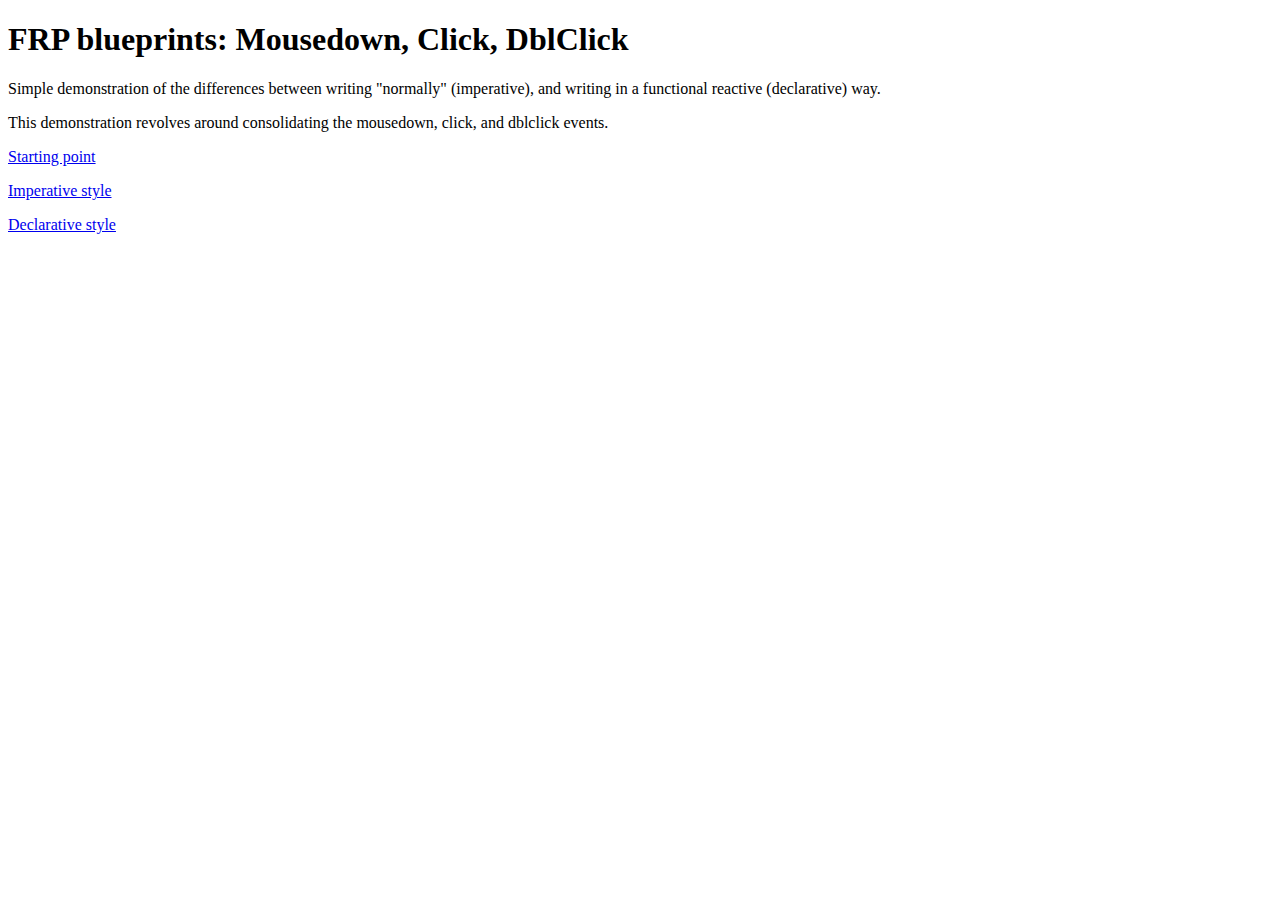
<file: index.html>
<!DOCTYPE html>
<html>
<head>
	<title>FRP blueprints: Mousedown, Click, DblClick</title>
</head>
<body>
	<h1>FRP blueprints: Mousedown, Click, DblClick</h1>
	<p>Simple demonstration of the differences between writing "normally" (imperative), and writing in a functional reactive (declarative) way.</p>
	<p>This demonstration revolves around consolidating the mousedown, click, and dblclick events.</p>
	<p><a href="initial.html">Starting point</a></p>
	<p><a href="imperative.html">Imperative style</a></p>
	<p><a href="declarative.html">Declarative style</a></p>
</body>
</html>
</file>
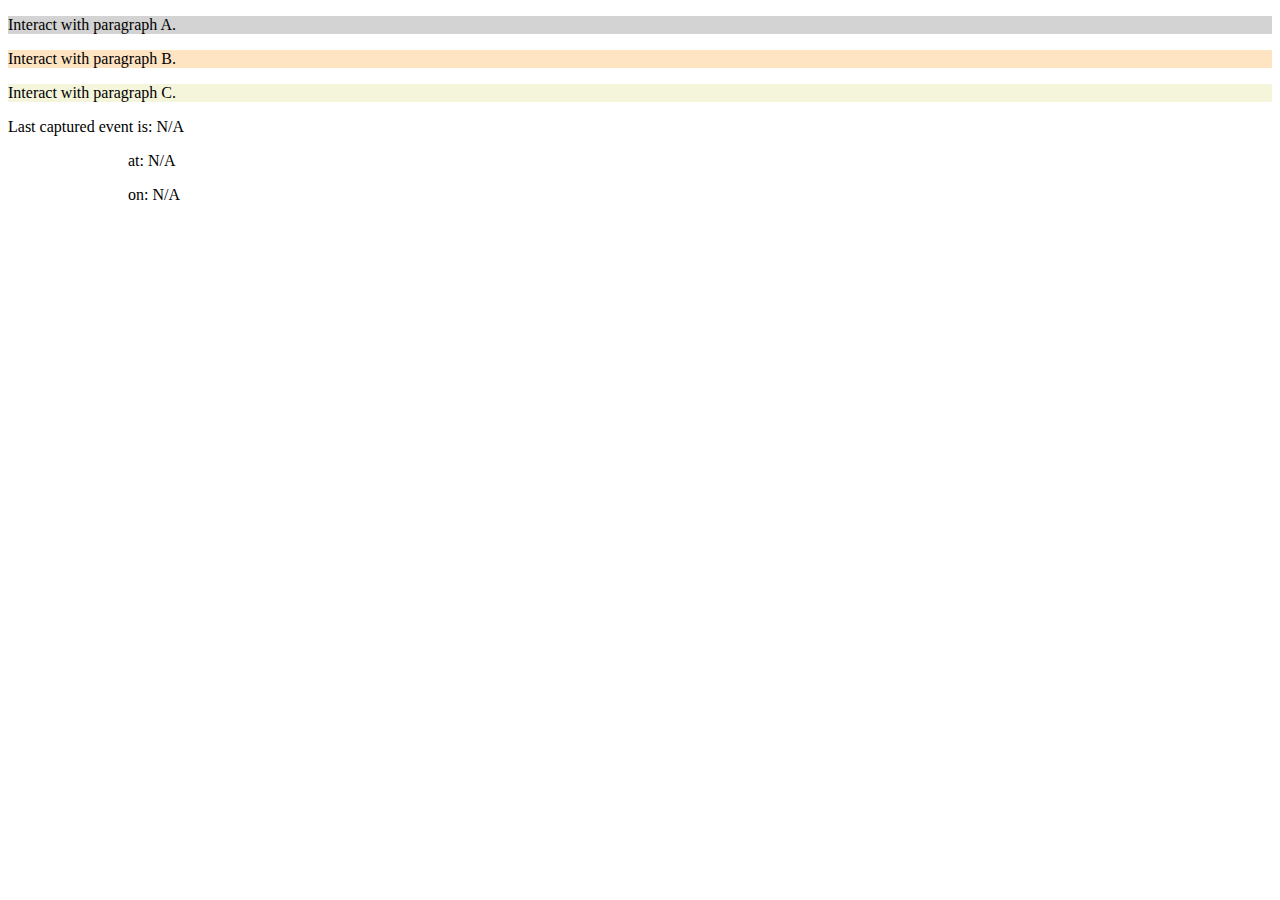
<file: declarative.html>
<!DOCTYPE html>
<html>
<head>
	<title>FRP blueprints: Mousedown, Click, DblClick</title>
	<link rel="stylesheet" type="text/css" href="site.css">
</head>
<body>
	<div>
		<p id="paragraph-a">Interact with paragraph A.</p>
		<p id="paragraph-b">Interact with paragraph B.</p>
		<p id="paragraph-c">Interact with paragraph C.</p>
	</div>
	<div>
		<p>Last captured event is: <span id="event-type"></span></p>
		<p><span class="tab"></span>at: <span id="event-position"></span></p>
		<p><span class="tab"></span>on: <span id="event-paragraph"></span></p>
	</div>
	<script type="text/javascript" src="utils.js"></script>
	<script>
		updateWithPayload({
			type: 'N/A',
			position: null,
			paragraph: 'N/A'
		});
	</script>
</body>
</html>
</file>
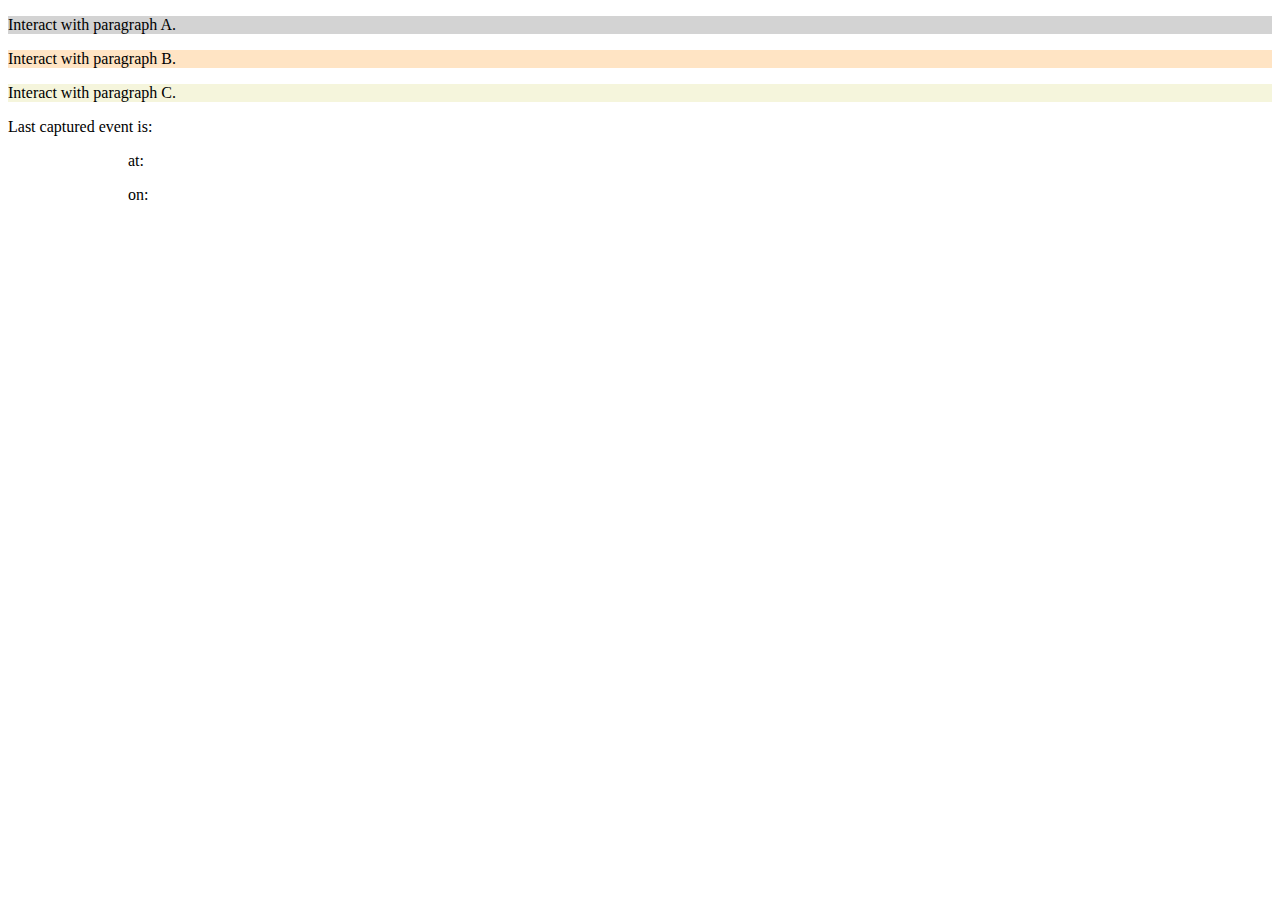
<file: imperative.html>
<!DOCTYPE html>
<html>
<head>
	<title>FRP blueprints: Mousedown, Click, DblClick</title>
	<link rel="stylesheet" type="text/css" href="site.css">
</head>
<body>
	<div>
		<p class="paragraph" id="paragraph-a">Interact with paragraph A.</p>
		<p class="paragraph" id="paragraph-b">Interact with paragraph B.</p>
		<p class="paragraph" id="paragraph-c">Interact with paragraph C.</p>
	</div>
	<div>
		<p>Last captured event is: <span id="event-type"></span></p>
		<p><span class="tab"></span>at: <span id="event-position"></span></p>
		<p><span class="tab"></span>on: <span id="event-paragraph"></span></p>
	</div>
	<script type="text/javascript" src="utils.js"></script>
	<script type="text/javascript" src="lib/clickwrapper.js"></script>
	<script>
		var paragraphs = document.getElementsByClassName('paragraph');

		var wrapper = new ClickWrapper(paragraphs);

		function generateAsPayload(eventType) {
			return function asPayload(event) {
				return {
					type: eventType,
					position: {
						x: event.clientX,
						y: event.clientY
					},
					paragraph: this.id
				};
			}
		}

		wrapper.on('click', function (event) {
			var payload = generateAsPayload('click').call(this, event);
			updateWithPayload(payload);
		});

		wrapper.on('dblclick', function (event) {
			var payload = generateAsPayload('dblclick').call(this, event);
			updateWithPayload(payload);
		});

		wrapper.on('mousedown', function (event) {
			var payload = generateAsPayload('mousedown').call(this, event);
			updateWithPayload(payload);
		});
	</script>
</body>
</html>
</file>
<file: site.css>
#paragraph-a {
	background-color: lightgray;
}
#paragraph-b {
	background-color: bisque;
}
#paragraph-c {
	background-color: beige;
}
.tab {
	padding-left: 120px;
}
</file>
